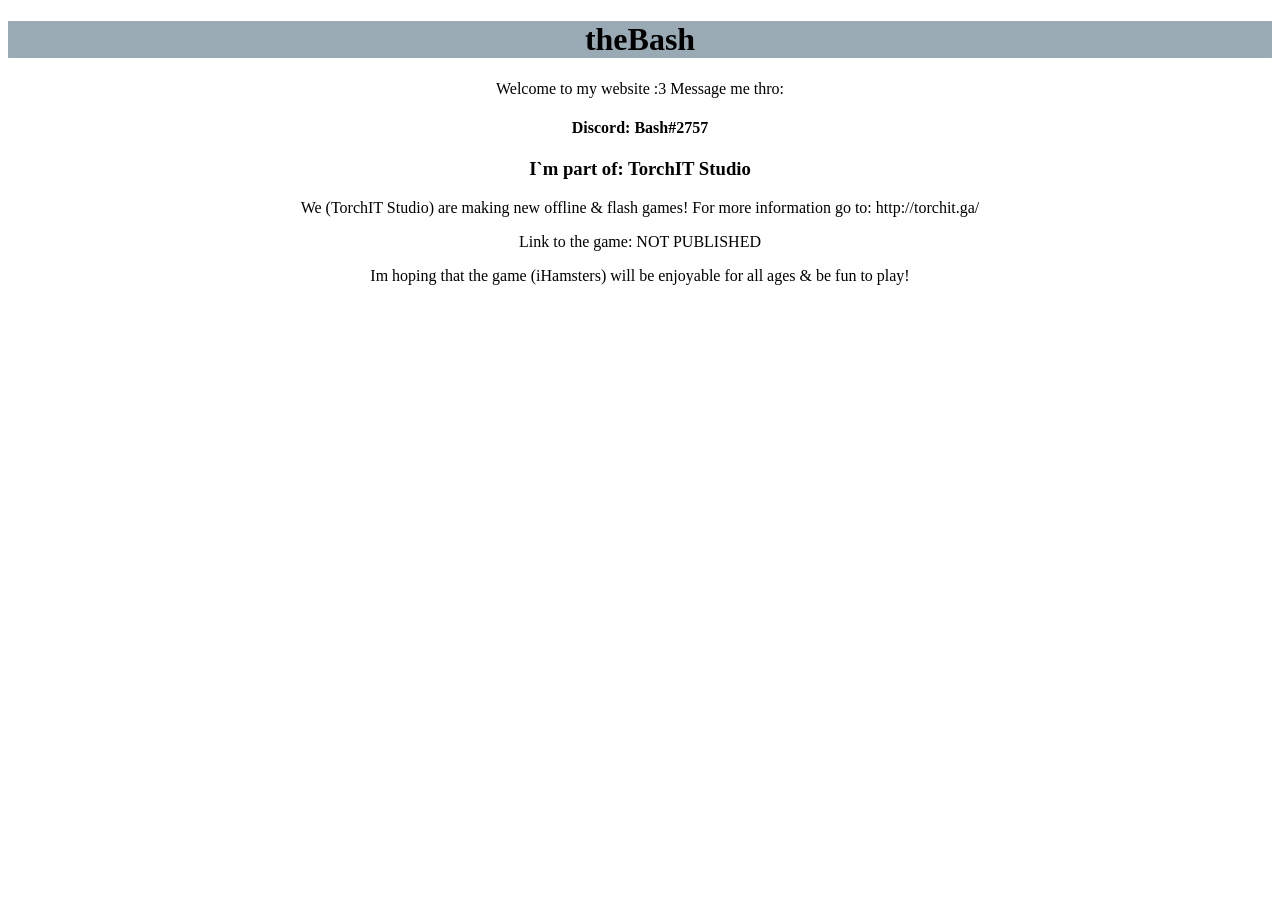
<file: index.html>
<!DOCTYPE html>
<html>
<head>
<meta charset="utf-8">
<title>theBash</title>
<link rel="stylesheet" href="style.css">
</head>

<body>
<center>
<header id="header">
<h1>theBash</h1>
</header>
<p id="welcome">
Welcome to my website :3
Message me thro:
</p>
<h4>
Discord: Bash#2757
</h4>
<h3>I`m part of: TorchIT Studio</h3>
We (TorchIT Studio) are making new offline & flash games!
For more information go to: http://torchit.ga/
</p>
<p>
  Link to the game: NOT PUBLISHED
</p>
  <p>
Im hoping that the game (iHamsters) will be enjoyable for all ages & be fun to play!
  </p>
</body>
</html>
</file>
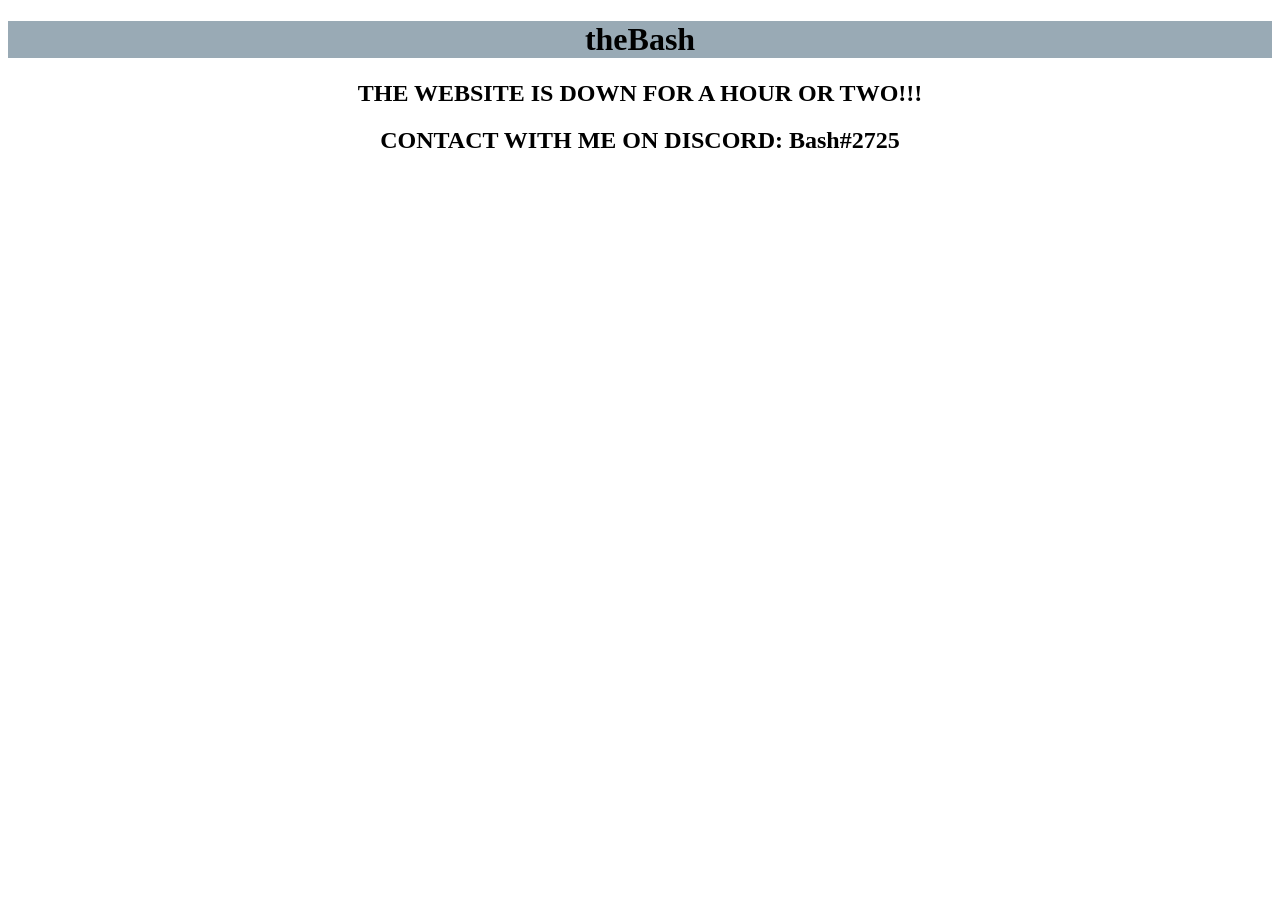
<file: 1.html>
<!DOCTYPE html>
<html>
<head>
<meta charset="utf-8">
<title>theBash</title>
<link rel="stylesheet" href="style.css">
</head>

<body>
<center>
<header id="header">
<h1>theBash</h1>
</header>
<h2>THE WEBSITE IS DOWN FOR A HOUR OR TWO!!!</h2>
<h2>CONTACT WITH ME ON DISCORD: Bash#2725</h2>
</body>
</html>
</file>
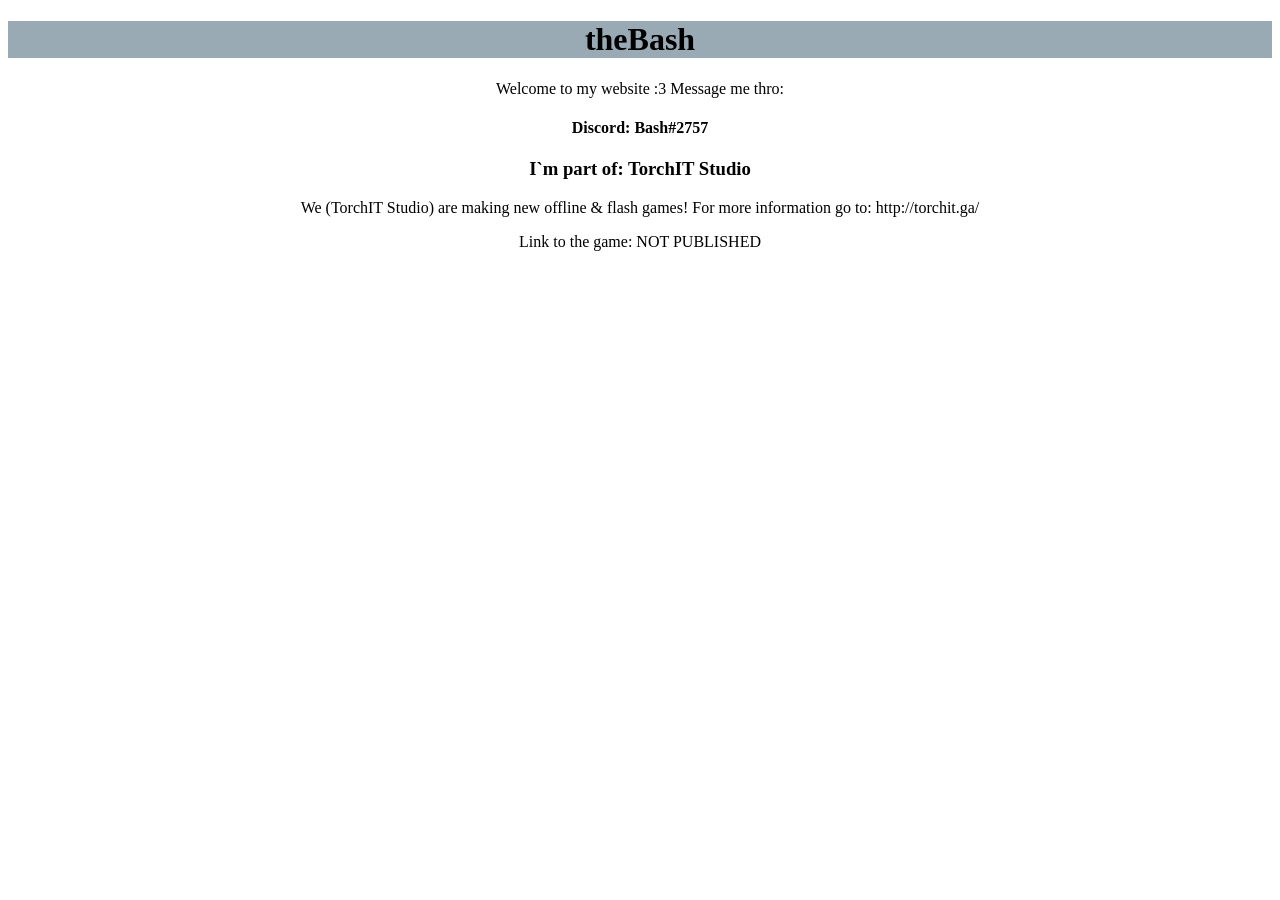
<file: 2.html>
<!DOCTYPE html>
<html>
<head>
<meta charset="utf-8">
<title>theBash</title>
<link rel="stylesheet" href="style.css">
</head>

<body>
<center>
<header id="header">
<h1>theBash</h1>
</header>
<p id="welcome">
Welcome to my website :3
Message me thro:
</p>
<h4>
Discord: Bash#2757
</h4>
<h3>I`m part of: TorchIT Studio</h3>
We (TorchIT Studio) are making new offline & flash games!
For more information go to: http://torchit.ga/
</p>
<p>
  Link to the game: NOT PUBLISHED
</p>
</body>
</html>
</file>
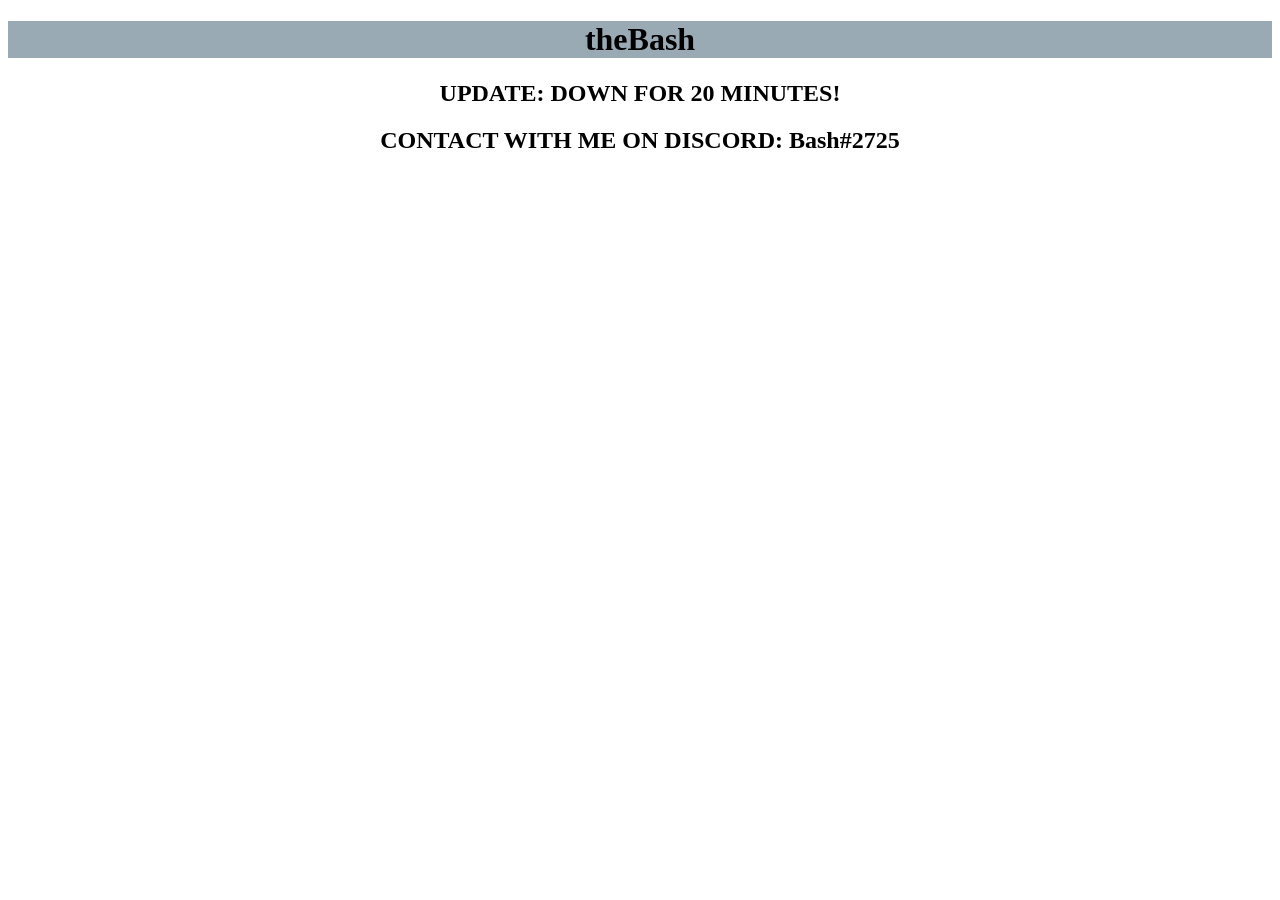
<file: closed_windows.html>
<!DOCTYPE html>
<html>
<head>
<meta charset="utf-8">
<title>theBash</title>
<link rel="stylesheet" href="style.css">
</head>

<body>
<center>
<header id="header">
<h1>theBash</h1>
</header>
<h2 id="update">
UPDATE: DOWN FOR 20 MINUTES!
</h2>
<h2>CONTACT WITH ME ON DISCORD: Bash#2725</h2>
</body>
</html>
</file>
<file: style.css>
* {
margin: 2;
padding: 0;
}

header {
background: #99aab5;
padding: 5;
}
</file>
